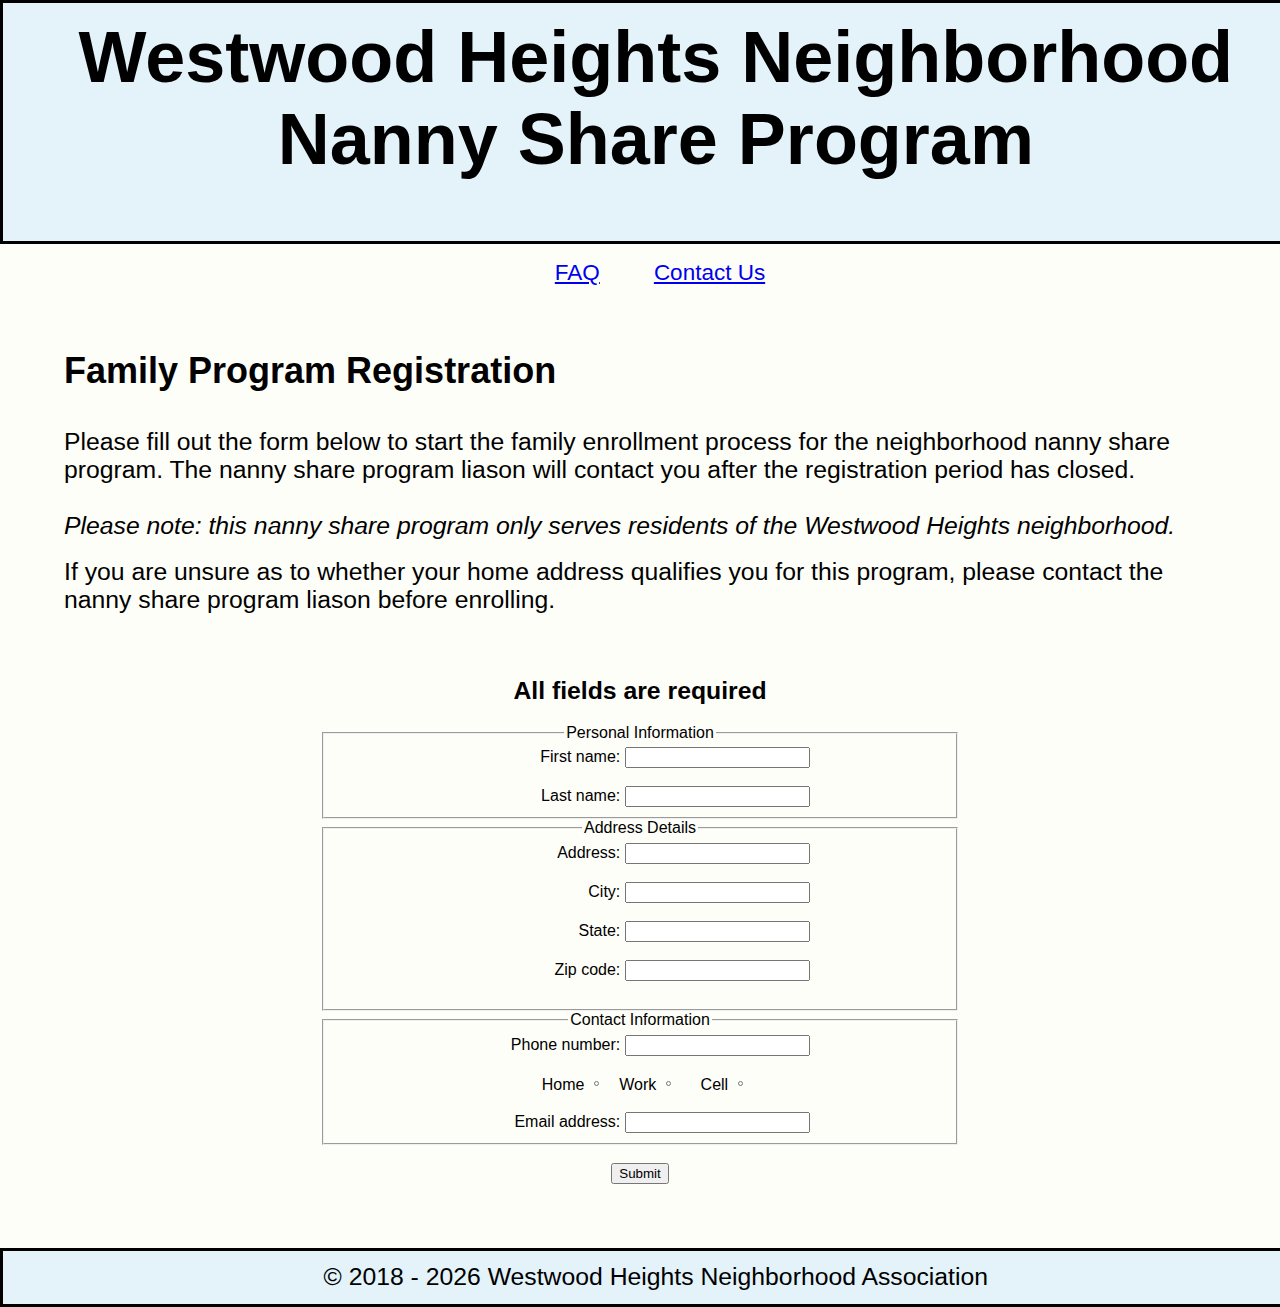
<file: index.html>
<!DOCTYPE html>
<html>
  <head>
      <meta charset="utf-8" />
      <meta http-equiv="X-UA-Compatible" content="IE=edge">
      <title>Page Title</title>
      <meta name="viewport" content="width=device-width, initial-scale=1">
      <link rel="stylesheet" type="text/css" media="screen" href="styles/style.css" />
      <script src="scripts/main.js"></script>
  </head>
  <body>
        <div class="header">
            <h1>Westwood Heights Neighborhood <br> Nanny Share Program</h1>
        </div>
        <ul class="nav-items">
            <li><a href="faq.html">FAQ</a></li>
            <li><a href="contact.html">Contact Us</a></li>
        </ul>
        <div class="content">
            <h3>Family Program Registration</h3>
            <p>Please fill out the form below to start the family enrollment process for the neighborhood nanny share program. 
                The nanny share program liason will contact you after the registration period has closed.
            <br>
            <br>
            <p id="note">Please note: this nanny share program only serves residents of the Westwood Heights neighborhood.</p>
            <br>
            <br>
            <p>If you are unsure as to whether your home address qualifies you for this program,  please contact the nanny share program liason before enrolling.</p>
        </div>
        <div class="forms">
            <p>All fields are required</p><br>
            <br>
            <form id="registration" action="/submitted.html" onsubmit="submitAlert()" method="POST">
                <fieldset>
                    <legend>Personal Information</legend>
                    <label for="last-name">First name:</label>
                    <input type="text" id="first-name" name="full_name" required=""><br>
                    <br>
                    <label for="last-name">Last name:</label>
                    <input type="text" id="last-name" name="full_name" required="">
                </fieldset>
                <fieldset>
                    <legend>Address Details</legend>
                    <label for="address">Address:</label>
                    <input type="text" id="address" name="address" required=""><br>
                    <br>
                    <label for="city">City:</label>
                    <input type="text" id="city" name="address" required=""><br>
                    <br>
                    <label for="state">State:</label>
                    <input type="text" id="state" name="address" required=""><br>
                    <br>
                    <label for="zip_code">Zip code:</label>
                    <input type="text" id="zip_code" name="address" required=""><br>
                    <br>
                </fieldset>
                <fieldset>
                    <legend>Contact Information</legend>
                    <label for="phone_number">Phone number:</label>
                    <input type="tel" id="phone_number" name="contact_info" size="20" minlength="9" maxlength="14" required=""><br>
                    <br>
                    <label for="home_toggle">Home</label>
                    <input type="radio" id="home_toggle" name="number_type" required>
                    <label for="work_toggle">Work</label>
                    <input type="radio" id="work_toggle" name="number_type">
                    <label for="cell_toggle">Cell</label>
                    <input type="radio" id="cell_toggle" name="number_type">
                    <br>
                    <br>
                    <label for="email_address">Email address:</label>
                    <input type="email" id="email_address" name="contact_info" required="">
                    <br>
                </fieldset>   
                <br>
                <input type="submit"  name="btn_submit" value="Submit" class="btn" id="btn_submit"></input>         
            </form>
        </div>
        <div class="footer">
            <p>&copy; 2018 - <script type="text/javascript">copyrightYearUpdate();</script> Westwood Heights Neighborhood Association</p>
        </div>
  </body>
</html>
</file>
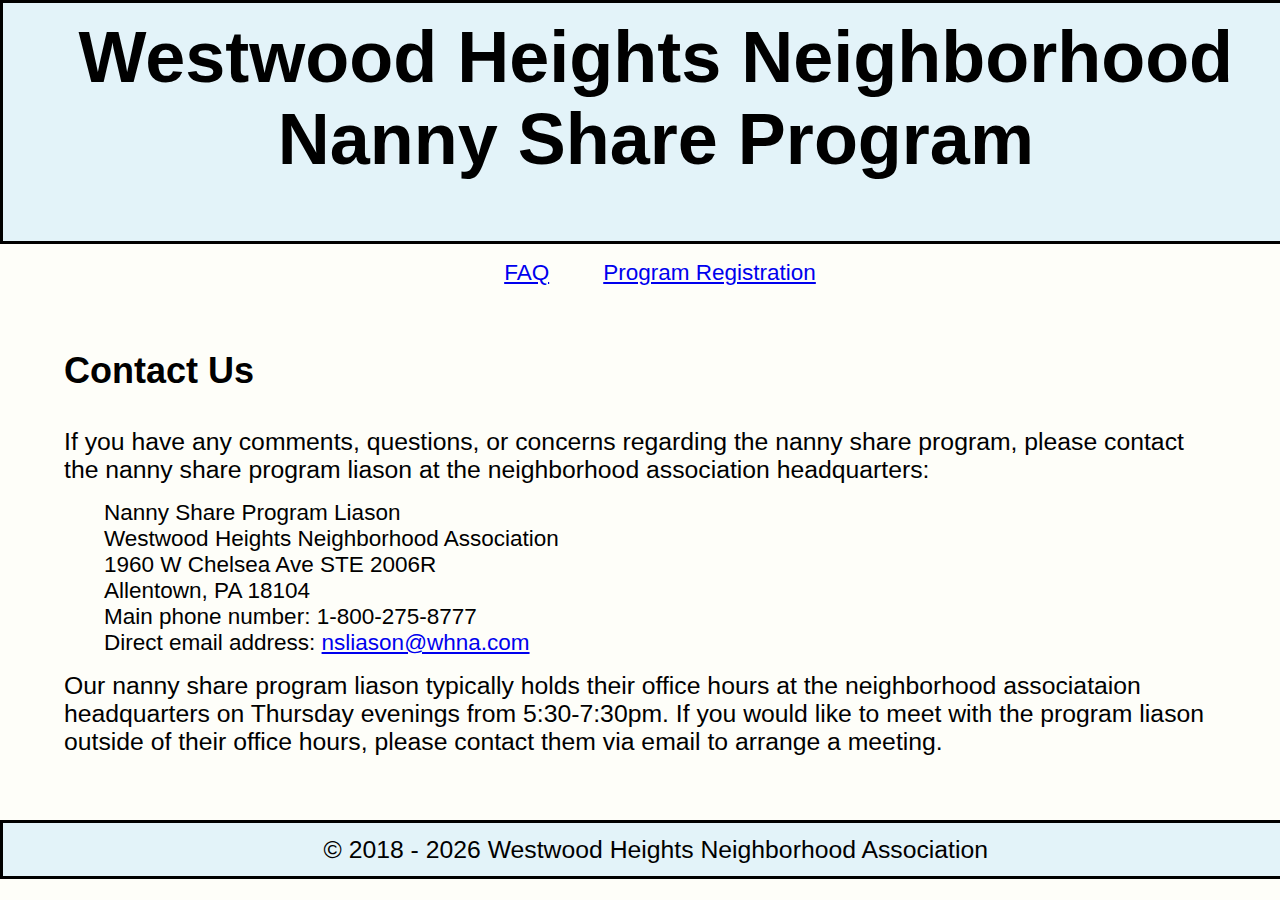
<file: contact.html>
<!DOCTYPE <!DOCTYPE html>
<html>
  <head>
    <meta charset="utf-8" />
    <meta http-equiv="X-UA-Compatible" content="IE=edge">
    <title>Contact Us</title>
    <meta name="viewport" content="width=device-width, initial-scale=1">
    <link rel="stylesheet" type="text/css" media="screen" href="styles/style.css"/>
    <script src="scripts/main.js"></script>
  </head>
  <body>
    <div class="header">
      <h1>Westwood Heights Neighborhood <br> Nanny Share Program</h1>
    </div>
    <ul class="nav-items">
      <li><a href="#">FAQ</a></li>
      <li><a href="index.html">Program Registration</a>
      </li>
    </ul>
    <div class="content">
      <h3>Contact Us</h3>
      <p>If you have any comments, questions, or concerns regarding the nanny share program, please contact the nanny share program liason at the neighborhood association headquarters:</p>
      <ul id="contactInfo">
        <li>Nanny Share Program Liason</li>
        <li>Westwood Heights Neighborhood Association</li>
        <li>1960 W Chelsea Ave STE 2006R</li>
        <li>Allentown, PA 18104</li>
        <li>Main phone number: 1-800-275-8777</li>
        <li>Direct email address:
        <a href="mailto:nsliason@whna.com">nsliason@whna.com</a></li>
      </ul>
      <p>Our nanny share program liason typically holds their office hours at the neighborhood associataion headquarters on Thursday evenings from 5:30-7:30pm. If you would like to meet with the program liason outside of their office hours, please contact them via email to arrange a meeting.</p>
    </div>
    <div class="footer">
      <p>&copy; 2018 - <script type="text/javascript">copyrightYearUpdate();</script> Westwood Heights Neighborhood Association</p>
    </div>
  </body>
</html>
</file>
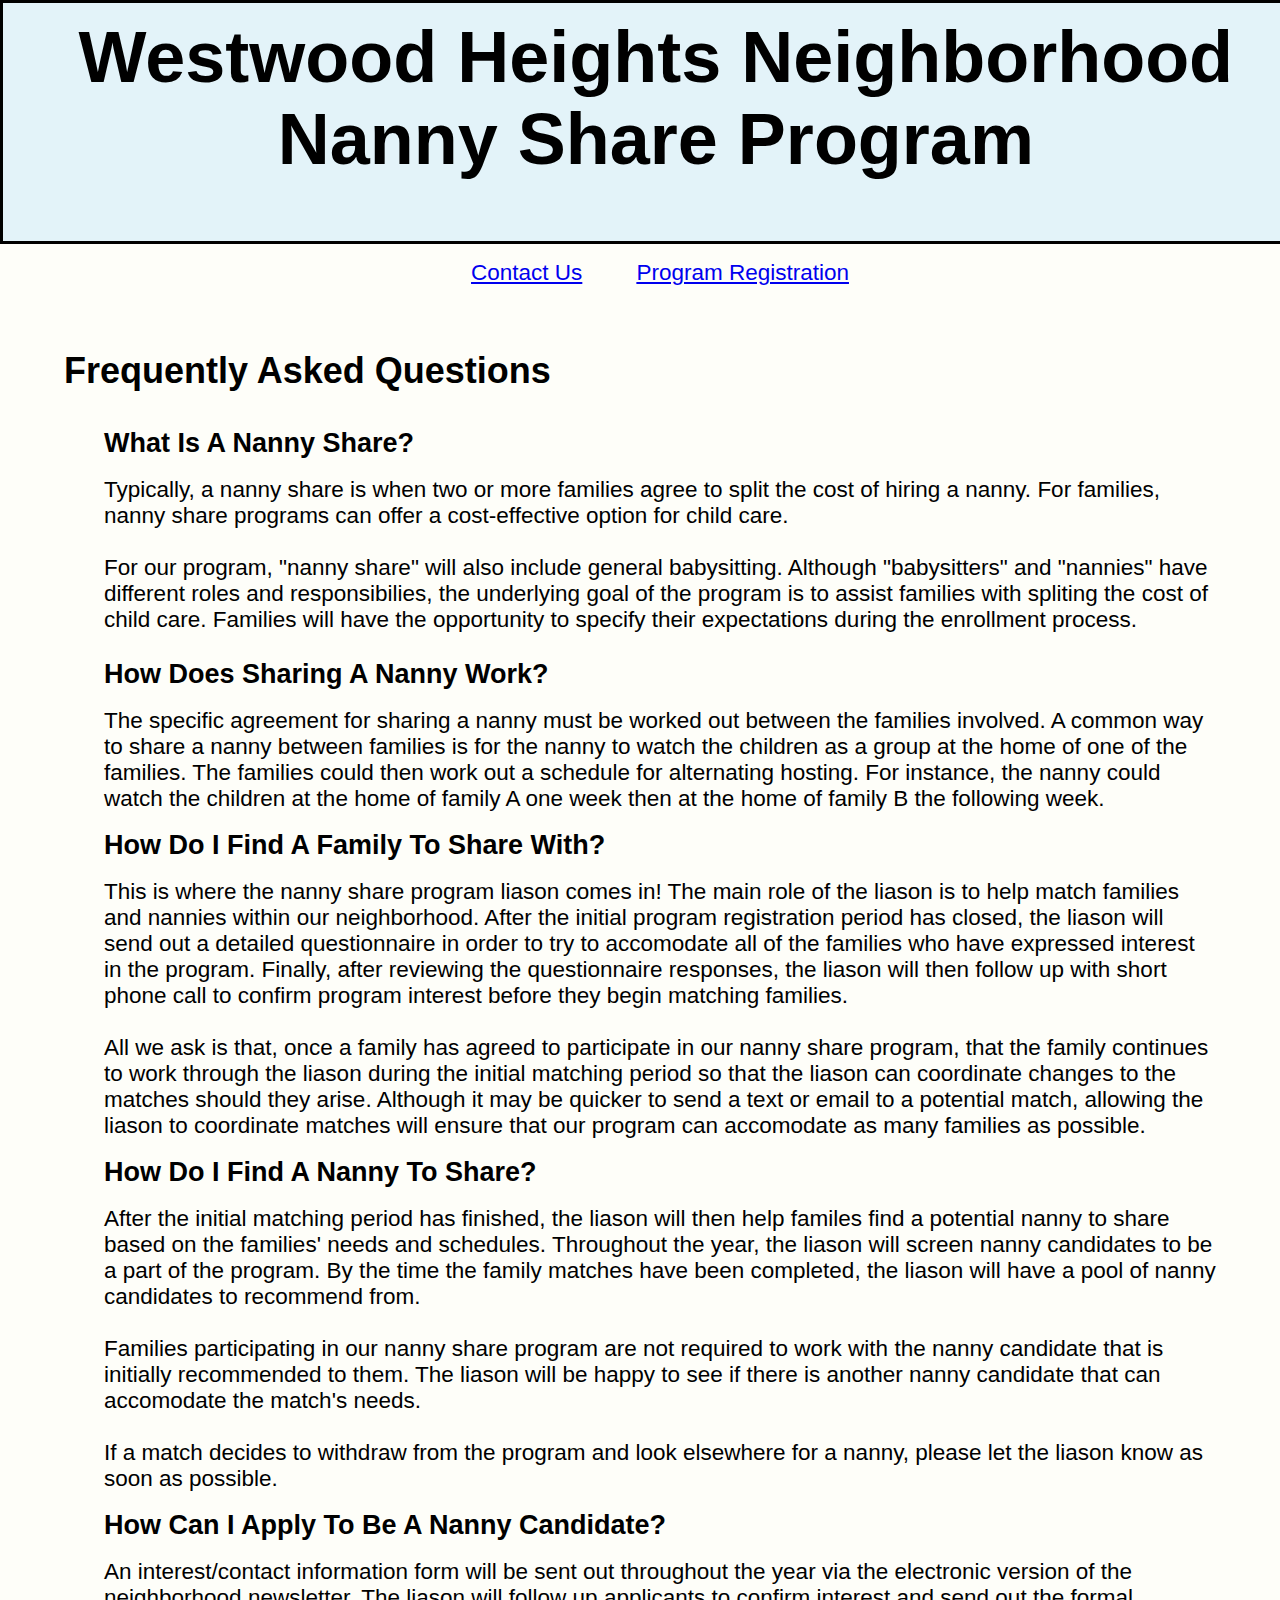
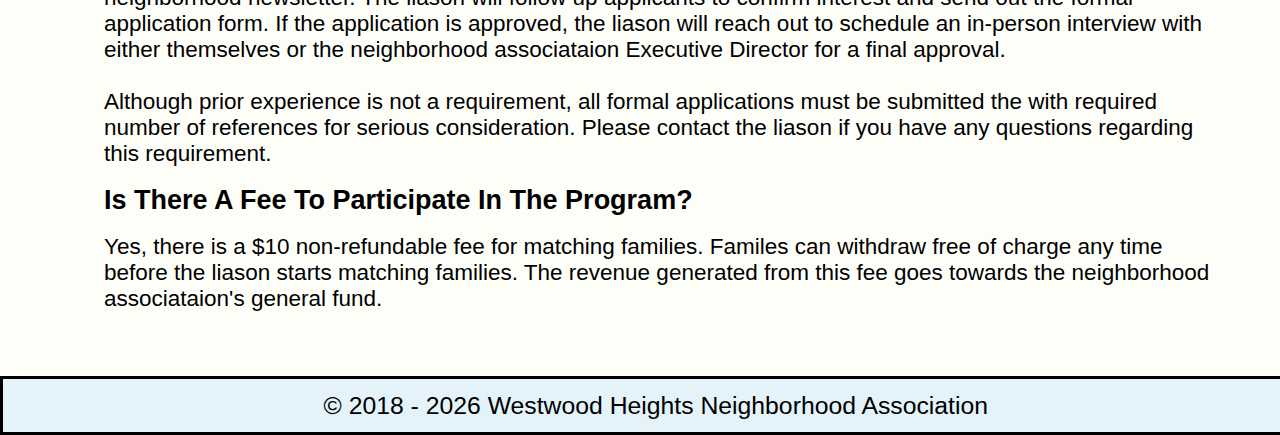
<file: faq.html>
<!DOCTYPE <!DOCTYPE html>
<html>
  <head>
    <meta charset="utf-8" />
    <meta http-equiv="X-UA-Compatible" content="IE=edge">
    <title>FAQ</title>
    <meta name="viewport" content="width=device-width, initial-scale=1">
    <link rel="stylesheet" type="text/css" media="screen" href="styles/style.css"/>
    <script src="scripts/main.js"></script>
  </head>
  <body>
    <div class="header">
      <h1>Westwood Heights Neighborhood
        <br> Nanny Share Program</h1>
    </div>
    <ul class="nav-items">
      <li><a href="contact.html">Contact Us</a></li>
      <li><a href="index.html">Program Registration</a></li>
    </ul>
    <div class="content">
      <h3>Frequently Asked Questions</h3>
      <ul class="faq-list">
        <li class="faq-question">What Is A Nanny Share?</li>
        <br>
        <li class="faq-answer"> Typically, a nanny share is when two or more families agree to split the cost of hiring a nanny. 
          For families, nanny share programs can offer a cost-effective option for child care.
        <br>
        <br>
         For our program, "nanny share" will also include general babysitting. 
         Although "babysitters" and "nannies" have different roles and responsibilies, the underlying goal of the program is to assist families with spliting the cost of child care. 
         Families will have the opportunity to specify their expectations during the enrollment process.
        <br>
        <br>
        <li class="faq-question">How Does Sharing A Nanny Work?</li>
        <br>
        <li class="faq-answer">The specific agreement for sharing a nanny must be worked out between the families involved. 
          A common way to share a nanny between families is for the nanny to watch the children as a group at the home of one of the families. 
          The families could then work out a schedule for alternating hosting. For instance, the nanny could watch the children at the home of family A one week then
          at the home of family B the following week.</li>
        <br>
        <li class="faq-question">How Do I Find A Family To Share With?</li>
        <br>
        <li class="faq-answer">This is where the nanny share program liason comes in!
           The main role of the liason is to help match families and nannies within our neighborhood.
           After the initial program registration period has closed, the liason will send out a detailed questionnaire in order to try to accomodate all of the families who have expressed interest in the program.
           Finally, after reviewing the questionnaire responses, the liason will then follow up with short phone call to confirm program interest before they begin matching families.
        <br>
        <br>
        All we ask is that, once a family has agreed to participate in our nanny share program, that the family continues to work through the liason during the initial matching period so that the liason can coordinate changes to the matches should they arise.
        Although it may be quicker to send a text or email to a potential match, allowing the liason to coordinate matches will ensure that our program can accomodate as many families as possible.</li>
        <br>
        <li class="faq-question">How Do I Find A Nanny To Share?</li>
        <br>
        <li class="faq-answer">After the initial matching period has finished, the liason will then help familes find a potential nanny to share based on the families' needs and schedules.
           Throughout the year, the liason will screen nanny candidates to be a part of the program.
           By the time the family matches have been completed, the liason will have a pool of nanny candidates to recommend from.       
        <br>
        <br>
        Families participating in our nanny share program are not required to work with the nanny candidate that is initially recommended to them.
         The liason will be happy to see if there is another nanny candidate that can accomodate the match's needs. 
         <br>
         <br>
         If a match decides to withdraw from the program and look elsewhere for a nanny, please let the liason know as soon as possible.</li>
         <br>
         <li class="faq-question">How Can I Apply To Be A Nanny Candidate?</li>
         <br>
         <li class="faq-answer"> An interest/contact information form will be sent out throughout the year via the electronic version of the neighborhood newsletter. 
          The liason will follow up applicants to confirm interest and send out the formal application form. If the application is approved, the liason will reach out to schedule an in-person interview with either themselves or the neighborhood associataion Executive Director for a final approval. 
          <br>
          <br>
          Although prior experience is not a requirement, all formal applications must be submitted the with required number of references for serious consideration. Please contact the liason if you have any questions regarding this requirement.
         </li> 
         <br>
         <li class="faq-question">Is There A Fee To Participate In The Program? </li>
         <br>
         <li class="faq-answer"> Yes, there is a $10 non-refundable fee for matching families.
           Familes can withdraw free of charge any time before the liason starts matching families. 
           The revenue generated from this fee goes towards the neighborhood associataion's general fund.
         </li>
      </ul>
    </div>
      <div class="footer">
        <p>&copy; 2018 - <script type="text/javascript">copyrightYearUpdate();</script> Westwood Heights Neighborhood Association</p>
      </div>
  </body>
</html>
</file>
<file: styles/style.css>
html, body {
    max-width: 100%;
    overflow-x: hidden;
    font-family: Arial, Helvetica, sans-serif;
}

body {
    background-color: rgba(252, 251, 227, .225);
    text-align: center;
    margin: 0 auto;
    width: 100%;  
}

 h1 {
    margin-top: 0;
    font-size: 8vh;
 }

 h3 {
    font-size: 4vh;
 }

 p, #autoYear {
    font-size: 2.75vh;
    display: inline;
 }

 li {
    font-size: 2.5vh;
    list-style: none;
}

.header {
    background-color: rgba(135, 206, 250, .225);
    width: 100%; 
    top: 0;
    padding: 1%;
    border-style: solid;
}   

.content {
    margin: 5%;
    text-align: left;
 }

.forms {
    display: block;
    margin-left: auto;
    margin-right: auto;
    margin-bottom: 5%;
    width: 50%;
}

.footer {
    background-color: rgba(135, 206, 250, .225);
    width: 100%; 
    bottom: 0;
    padding: 1%;
    border-style: solid;
}

.nav-items li {
    display: inline;
    margin: 2%;
}

.faq-question {
    font-size: 3vh;
    font-weight: bold;
}

.faq-answer {
    font-size: 2.5vh;
}

.forms p {
    font-weight: bold;
    padding: 1%;
}

.forms label{ 
    display: inline-block;
    width: 150px;
    text-align: right;
}

.forms  label[for="home_toggle"],label[for="cell_toggle"],label[for="work_toggle"] { 
    width: 50px;
    text-align: right;
}

input[type="radio"] { 
    display: inline-block;
    width: 5px;
}

#note {
    font-style: italic;
}
</file>
